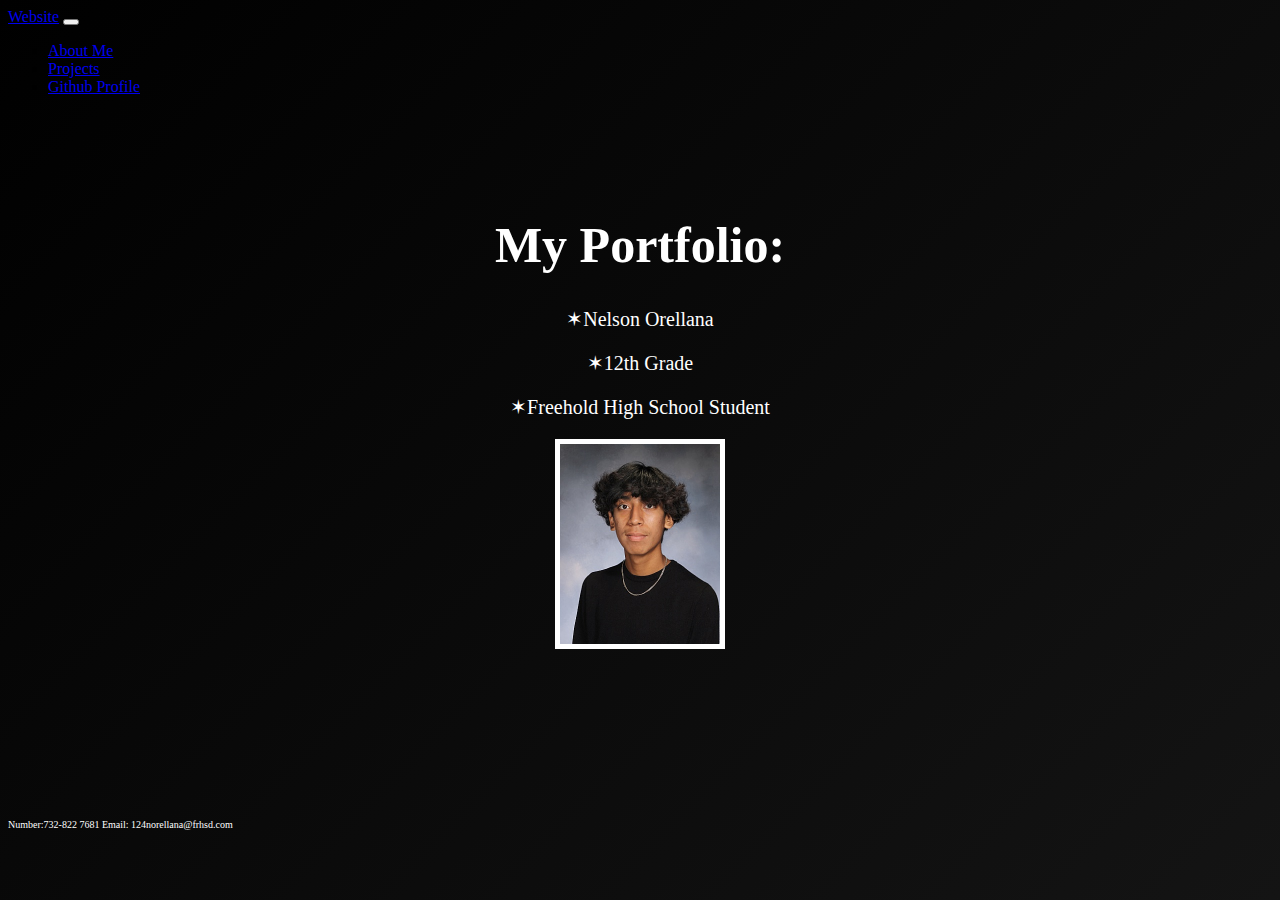
<file: index.html>
<!doctype html>
<html lang="en">

<head>
  <meta charset="utf-8">
  <link href="style.css" rel="stylesheet" />
  <meta name="viewport" content="width=device-width, initial-scale=1">
  <title>My Portfolio</title>
  <link href="https://cdn.jsdelivr.net/npm/bootstrap@5.2.3/dist/css/bootstrap.min.css" rel="stylesheet"
    integrity="sha384-rbsA2VBKQhggwzxH7pPCaAqO46MgnOM80zW1RWuH61DGLwZJEdK2Kadq2F9CUG65" crossorigin="anonymous">
</head>

<body>
  <header>
    <!doctype html>
    <html lang="en">

    <head>
      <meta charset="utf-8">
      <link href="style.css" rel="stylesheet" />
      <meta name="viewport" content="width=device-width, initial-scale=1">
      <title>My Portfolio</title>
      <link href="https://cdn.jsdelivr.net/npm/bootstrap@5.2.3/dist/css/bootstrap.min.css" rel="stylesheet"
        integrity="sha384-rbsA2VBKQhggwzxH7pPCaAqO46MgnOM80zW1RWuH61DGLwZJEdK2Kadq2F9CUG65" crossorigin="anonymous">
    </head>

    <body>
      <nav class="navbar navbar-expand-lg bg-light">
        <div class="container-fluid">
          <a class="navbar-brand" href="#">Website</a>
          <button class="navbar-toggler" type="button" data-bs-toggle="collapse" data-bs-target="#navbarNav"
            aria-controls="navbarNav" aria-expanded="false" aria-label="Toggle navigation">
            <span class="navbar-toggler-icon"></span>
          </button>

          <div class="collapse navbar-collapse" id="navbarNav">
            <ul class="navbar-nav">

              <li class="nav-item">
                <a class="nav-link active" aria-current="page" href="about.html">About Me</a>
              </li>

              <li class="nav-item">
                <a class="nav-link" href="projects.html">Projects</a>
              </li>
              <li class="nav-item">
                <a class="nav-link" href="https://github.com/nelsonnn11">Github Profile</a>
              </li>
            </ul>
          </div>
        </div>
      </nav>

      <div id="wrapper">
        <h1 class="animate-character">My Portfolio:</h1>
        <p>✶Nelson Orellana</p>
        <p>✶12th Grade</p>
        <p>✶Freehold High School Student</p>
        <img src="img/me.png" alt="" width="160" height="200">
      </div>
<p1>Number:732-822 7681 Email: 124norellana@frhsd.com</p1>
      <script src="https://cdn.jsdelivr.net/npm/bootstrap@5.2.3/dist/js/bootstrap.bundle.min.js"
        integrity="sha384-kenU1KFdBIe4zVF0s0G1M5b4hcpxyD9F7jL+jjXkk+Q2h455rYXK/7HAuoJl+0I4"
        crossorigin="anonymous"></script>
    </body>

    </html>
</file>
<file: style.css>
body {
  background: linear-gradient(-45deg, #000000, #171717, #1a1a1a, #000000);
  background-size: 400% 400%;
  animation: gradient 15s ease infinite;
}

@keyframes gradient {
  0% {
    background-position: 0% 50%;
  }

  50% {
    background-position: 100% 50%;
  }

  100% {
    background-position: 0% 50%;
  }
}

/*Header*/

#wrapper {
  padding: 50px;
  text-align: center;
  font-size: 60px;
  color: #ffffff;
  text-transform: capitalize;
  font-weight: 300;
  margin-bottom: 100px;
}

h1 {
  font-size: 50px;
  color: white;
}

p {
  font-size: 20px;
  color: white;
}

img {
  border: 5px solid #ffffff;
}

p1 {
  font-size: 10px;
  color: white;
  align-items: end;
}

p2 {
  font-size: 20px;
  color: white;
  align-items: center;
}

h1 {
  padding-top: 20px;
}
</file>
